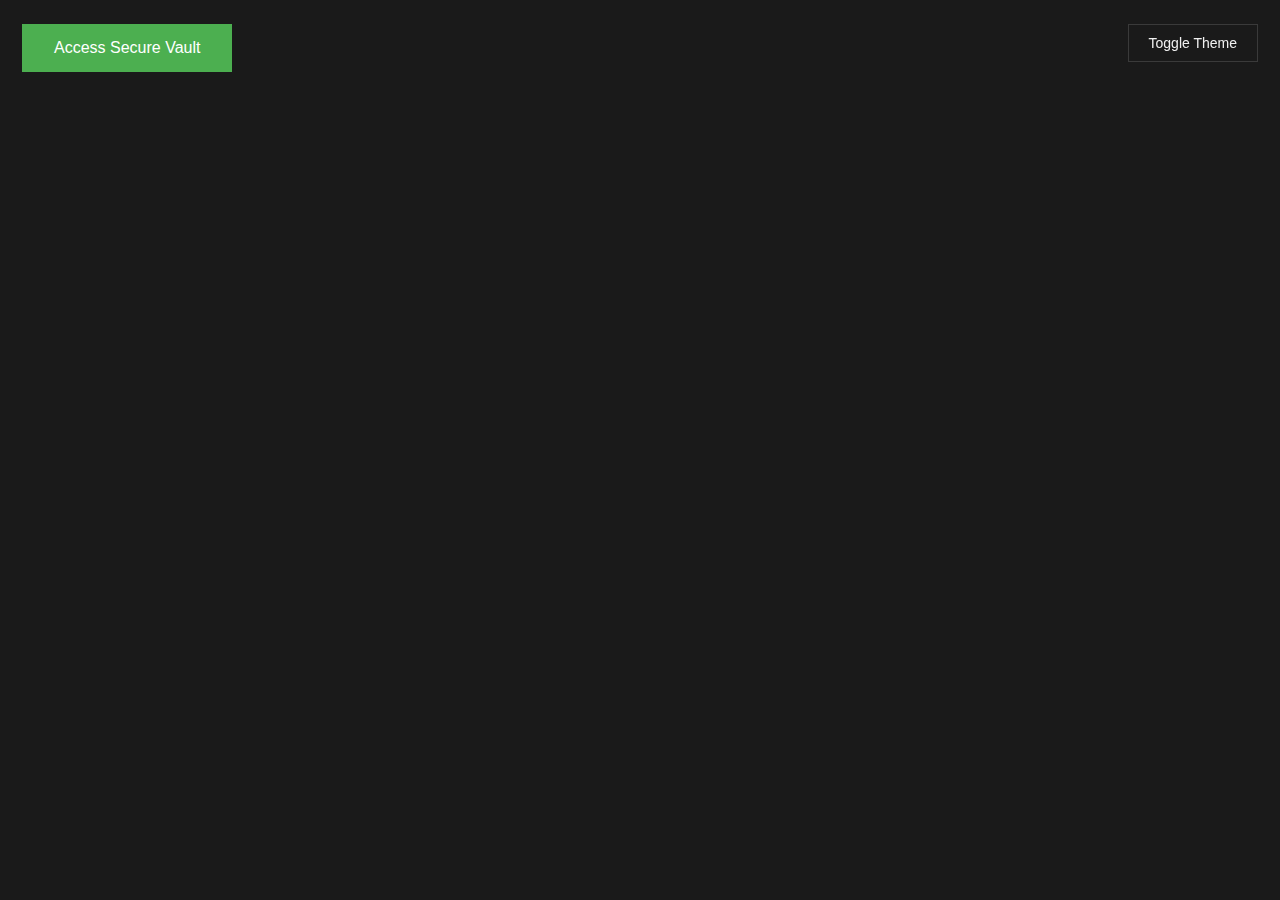
<file: secure.html>
<!DOCTYPE html>
<html lang="en">
<head>
    <meta charset="UTF-8">
    <meta name="viewport" content="width=device-width, initial-scale=1.0">
    <title>Secure Portfolio Vault</title>
    <style>
        :root {
            --primary-color: #4CAF50;
            --secondary-color: #45a049;
            --background-color: #1a1a1a;
            --box-background: #2a2a2a;
            --text-color: #f0f0f0;
            --border-color: #3a3a3a;
        }
        body {
            font-family: 'Segoe UI', Tahoma, Geneva, Verdana, sans-serif;
            background-color: var(--background-color);
            color: var(--text-color);
            margin: 0;
            padding: 20px;
            transition: all 0.3s ease;
        }
        #accessButton {
            background-color: var(--primary-color);
            border: none;
            color: white;
            padding: 15px 32px;
            text-align: center;
            text-decoration: none;
            display: inline-block;
            font-size: 16px;
            margin: 4px 2px;
            cursor: pointer;
            transition: background-color 0.3s ease;
        }
        #accessButton:hover {
            background-color: var(--secondary-color);
        }
        #passwordPrompt {
            display: none;
            margin-top: 20px;
        }
        #passwordInput {
            padding: 10px;
            margin-right: 10px;
            border: 1px solid var(--border-color);
            background-color: var(--box-background);
            color: var(--text-color);
        }
        #secureArea {
            display: none;
            margin-top: 20px;
        }
        .dataBox {
            background-color: var(--box-background);
            border: 1px solid var(--border-color);
            border-radius: 5px;
            padding: 15px;
            margin-bottom: 20px;
            box-shadow: 0 4px 8px rgba(0,0,0,0.1);
            transition: box-shadow 0.3s ease;
        }
        .dataBox:hover {
            box-shadow: 0 8px 16px rgba(0,0,0,0.2);
        }
        .dataBox h3 {
            margin-top: 0;
            color: var(--primary-color);
        }
        textarea, input[type="text"], input[type="url"] {
            width: 100%;
            padding: 10px;
            margin-bottom: 10px;
            background-color: var(--box-background);
            border: 1px solid var(--border-color);
            color: var(--text-color);
            resize: vertical;
        }
        button {
            background-color: var(--primary-color);
            border: none;
            color: white;
            padding: 10px 20px;
            text-align: center;
            text-decoration: none;
            display: inline-block;
            font-size: 14px;
            margin: 4px 2px;
            cursor: pointer;
            transition: background-color 0.3s ease;
        }
        button:hover {
            background-color: var(--secondary-color);
        }
        #toggleTheme {
            position: fixed;
            top: 20px;
            right: 20px;
            background-color: transparent;
            color: var(--text-color);
            border: 1px solid var(--border-color);
        }
        .light-theme {
            --primary-color: #4CAF50;
            --secondary-color: #45a049;
            --background-color: #f0f0f0;
            --box-background: #ffffff;
            --text-color: #333333;
            --border-color: #cccccc;
        }
        #fileUpload {
            display: none;
        }
        #uploadLabel {
            display: inline-block;
            padding: 10px 20px;
            background-color: var(--primary-color);
            color: white;
            cursor: pointer;
            transition: background-color 0.3s ease;
        }
        #uploadLabel:hover {
            background-color: var(--secondary-color);
        }
        #fileList {
            list-style-type: none;
            padding: 0;
        }
        #fileList li {
            margin-bottom: 5px;
            display: flex;
            justify-content: space-between;
            align-items: center;
        }
        #fileList li button {
            background-color: #ff4444;
            color: white;
            border: none;
            padding: 5px 10px;
            cursor: pointer;
        }
        #searchInput {
            width: 100%;
            padding: 10px;
            margin-bottom: 10px;
            background-color: var(--box-background);
            border: 1px solid var(--border-color);
            color: var(--text-color);
        }
        #listItems {
            list-style-type: none;
            padding: 0;
        }
        #listItems li {
            background-color: var(--box-background);
            border: 1px solid var(--border-color);
            margin-bottom: 5px;
            padding: 10px;
            display: flex;
            justify-content: space-between;
            align-items: center;
        }
        #listItems li button {
            background-color: #ff4444;
            color: white;
            border: none;
            padding: 5px 10px;
            cursor: pointer;
        }
    </style>
</head>
<body>
    <button id="toggleTheme" onclick="toggleTheme()">Toggle Theme</button>
    <button id="accessButton" onclick="showPasswordPrompt()">Access Secure Vault</button>

    <div id="passwordPrompt">
        <input type="password" id="passwordInput" placeholder="Enter password">
        <button onclick="checkPassword()">Submit</button>
    </div>

    <div id="secureArea">
        <h2>Secure Portfolio Vault</h2>
        
        <input type="text" id="searchInput" placeholder="Search across all sections..." oninput="searchContent()">


        <div class="dataBox">
            <h3>Custom List</h3>
            <input type="text" id="listItemInput" placeholder="Enter a list item">
            <button onclick="addListItem()">Add Item</button>
            <ul id="listItems"></ul>
        </div>

        <div class="dataBox">
            <h3>Personal Notes</h3>
            <textarea id="personalNotes" rows="4" placeholder="Enter your personal notes here"></textarea>
            <button onclick="saveData('personalNotes')">Save</button>
            <button onclick="deleteData('personalNotes')">Delete</button>
        </div>

        <div class="dataBox">
            <h3>Contact Information</h3>
            <input type="text" id="contactInfo" placeholder="Enter contact information">
            <button onclick="saveData('contactInfo')">Save</button>
            <button onclick="deleteData('contactInfo')">Delete</button>
        </div>

        <div class="dataBox">
            <h3>Important Links</h3>
            <textarea id="importantLinks" rows="4" placeholder="Enter important links (one per line)"></textarea>
            <button onclick="saveData('importantLinks')">Save</button>
            <button onclick="deleteData('importantLinks')">Delete</button>
        </div>

        <div class="dataBox">
            <h3>To-Do List</h3>
            <textarea id="todoList" rows="4" placeholder="Enter tasks (one per line)"></textarea>
            <button onclick="saveData('todoList')">Save</button>
            <button onclick="deleteData('todoList')">Delete</button>
        </div>

        <div class="dataBox">
            <h3>File Storage</h3>
            <label for="fileUpload" id="uploadLabel">Choose File</label>
            <input type="file" id="fileUpload" onchange="handleFileUpload()">
            <ul id="fileList"></ul>
        </div>

        <div class="dataBox">
            <h3>Encrypted Message</h3>
            <textarea id="messageToEncrypt" rows="4" placeholder="Enter a message to encrypt"></textarea>
            <button onclick="encryptMessage()">Encrypt</button>
            <textarea id="encryptedMessage" rows="4" placeholder="Encrypted message will appear here" readonly></textarea>
            <button onclick="decryptMessage()">Decrypt</button>
        </div>

        
    </div>

    <script>
        function showPasswordPrompt() {
            document.getElementById('passwordPrompt').style.display = 'block';
        }

        function checkPassword() {
            const password = document.getElementById('passwordInput').value;
            if (password === '1234') {
                document.getElementById('passwordPrompt').style.display = 'none';
                document.getElementById('secureArea').style.display = 'block';
                loadAllData();
            } else {
                alert('Incorrect password');
            }
        }

        function saveData(id) {
            const data = document.getElementById(id).value;
            localStorage.setItem(id, data);
            alert('Data saved');
        }

        function deleteData(id) {
            document.getElementById(id).value = '';
            localStorage.removeItem(id);
            alert('Data deleted');
        }

        function loadAllData() {
            const ids = ['personalNotes', 'contactInfo', 'importantLinks', 'todoList'];
            ids.forEach(id => {
                const savedData = localStorage.getItem(id);
                if (savedData) {
                    document.getElementById(id).value = savedData;
                }
            });
            loadFileList();
            loadList();
        }

        function toggleTheme() {
            document.body.classList.toggle('light-theme');
        }

        function handleFileUpload() {
            const fileInput = document.getElementById('fileUpload');
            const file = fileInput.files[0];
            if (file) {
                const reader = new FileReader();
                reader.onload = function(e) {
                    const fileData = {
                        name: file.name,
                        type: file.type,
                        content: e.target.result
                    };
                    const fileList = JSON.parse(localStorage.getItem('fileList') || '[]');
                    fileList.push(fileData);
                    localStorage.setItem('fileList', JSON.stringify(fileList));
                    loadFileList();
                };
                reader.readAsDataURL(file);
            }
        }

        function loadFileList() {
            const fileList = JSON.parse(localStorage.getItem('fileList') || '[]');
            const fileListElement = document.getElementById('fileList');
            fileListElement.innerHTML = '';
            fileList.forEach((file, index) => {
                const li = document.createElement('li');
                li.innerHTML = `
                    <span>${file.name}</span>
                    <button onclick="downloadFile(${index})">Download</button>
                    <button onclick="removeFile(${index})">Remove</button>
                `;
                fileListElement.appendChild(li);
            });
        }

        function downloadFile(index) {
            const fileList = JSON.parse(localStorage.getItem('fileList') || '[]');
            const file = fileList[index];
            const link = document.createElement('a');
            link.href = file.content;
            link.download = file.name;
            document.body.appendChild(link);
            link.click();
            document.body.removeChild(link);
        }

        function removeFile(index) {
            const fileList = JSON.parse(localStorage.getItem('fileList') || '[]');
            fileList.splice(index, 1);
            localStorage.setItem('fileList', JSON.stringify(fileList));
            loadFileList();
        }

        function searchContent() {
            const searchTerm = document.getElementById('searchInput').value.toLowerCase();
            const ids = ['personalNotes', 'contactInfo', 'importantLinks', 'todoList'];
            ids.forEach(id => {
                const element = document.getElementById(id);
                const content = element.value.toLowerCase();
                if (content.includes(searchTerm)) {
                    element.style.backgroundColor = 'rgba(76, 175, 80, 0.2)';
                } else {
                    element.style.backgroundColor = '';
                }
            });
        }

        function encryptMessage() {
            const message = document.getElementById('messageToEncrypt').value;
            const encryptedMessage = btoa(unescape(encodeURIComponent(message)));
            document.getElementById('encryptedMessage').value = encryptedMessage;
        }

        function decryptMessage() {
            const encryptedMessage = document.getElementById('encryptedMessage').value;
            try {
                const decryptedMessage = decodeURIComponent(escape(atob(encryptedMessage)));
                document.getElementById('messageToEncrypt').value = decryptedMessage;
            } catch (e) {
                alert('Invalid encrypted message');
            }
        }

        function addListItem() {
            const input = document.getElementById('listItemInput');
            const text = input.value.trim();
            if (text) {
                const list = document.getElementById('listItems');
                const li = document.createElement('li');
                li.innerHTML = `
                    <span>${text}</span>
                    <button onclick="removeListItem(this)">Remove</button>
                `;
                list.appendChild(li);
                input.value = '';
                saveList();
            }
        }

        function removeListItem(button) {
            button.parentElement.remove();
            saveList();
        }

        function saveList() {
            const items = Array.from(document.getElementById('listItems').children).map(li => li.firstElementChild.textContent);
            localStorage.setItem('customList', JSON.stringify(items));
        }

        function loadList() {
            const items = JSON.parse(localStorage.getItem('customList') || '[]');
            const list = document.getElementById('listItems');
            list.innerHTML = '';
            items.forEach(item => {
                const li = document.createElement('li');
                li.innerHTML = `
                    <span>${item}</span>
                    <button onclick="removeListItem(this)">Remove</button>
                `;
                list.appendChild(li);
            });
        }
    </script>
</body>
</html>
</file>
